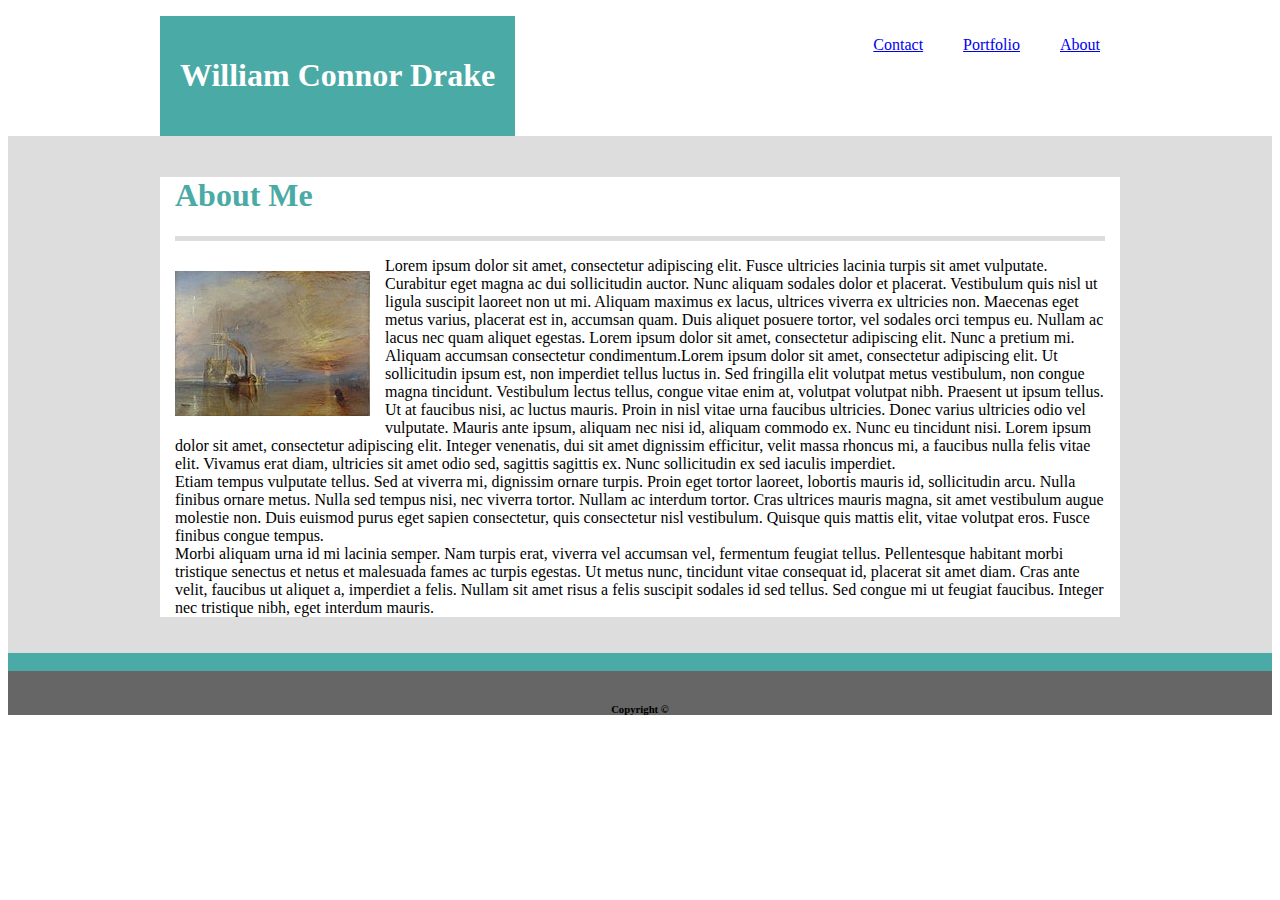
<file: index.html>
<!DOCTYPE html>
<html>
<head>
	<title>About Me</title>
		<link rel="stylesheet" type="text/css" href="assets/css/style.css">

</head>
<body>
	
	<div class="topractice">
		<div class= "top">

			<div class= "header">
				<h1>William Connor Drake</h1>
			</div>

	
			<ul>
				<li><a href="index.html">About </a></li>
				<li><a href="portfolio.html" target="_blank">Portfolio</a></li>
				<li> <a href= "contact.html" target="_blank">Contact</a></li>
			</ul>

		</div>
		<div style="clear:both;"></div>
	
	</div>

	<div class="backgroundgrey">

		<div class= "main">

			<div id="subheader"><h1>About Me</h1> </div>
			<img src="assets/images/turner.jpg" alt="Turner Painting" id="picture">
			<div class= "paragraph"> <p>
		Lorem ipsum dolor sit amet, consectetur adipiscing elit. Fusce ultricies lacinia turpis sit amet vulputate. Curabitur eget magna ac dui sollicitudin auctor. Nunc aliquam sodales dolor et placerat. Vestibulum quis nisl ut ligula suscipit laoreet non ut mi. Aliquam maximus ex lacus, ultrices viverra ex ultricies non. Maecenas eget metus varius, placerat est in, accumsan quam. Duis aliquet posuere tortor, vel sodales orci tempus eu. Nullam ac lacus nec quam aliquet egestas. Lorem ipsum dolor sit amet, consectetur adipiscing elit. Nunc a pretium mi. Aliquam accumsan consectetur condimentum.Lorem ipsum dolor sit amet, consectetur adipiscing elit. Ut sollicitudin ipsum est, non imperdiet tellus luctus in. Sed fringilla elit volutpat metus vestibulum, non congue magna tincidunt. Vestibulum lectus tellus, congue vitae enim at, volutpat volutpat nibh. Praesent ut ipsum tellus. Ut at faucibus nisi, ac luctus mauris. Proin in nisl vitae urna faucibus ultricies. Donec varius ultricies odio vel vulputate. Mauris ante ipsum, aliquam nec nisi id, aliquam commodo ex. Nunc eu tincidunt nisi. Lorem ipsum dolor sit amet, consectetur adipiscing elit. Integer venenatis, dui sit amet dignissim efficitur, velit massa rhoncus mi, a faucibus nulla felis vitae elit. Vivamus erat diam, ultricies sit amet odio sed, sagittis sagittis ex. Nunc sollicitudin ex sed iaculis imperdiet. <br>Etiam tempus vulputate tellus. Sed at viverra mi, dignissim ornare turpis.

Proin eget tortor laoreet, lobortis mauris id, sollicitudin arcu. Nulla finibus ornare metus. Nulla sed tempus nisi, nec viverra tortor. Nullam ac interdum tortor. Cras ultrices mauris magna, sit amet vestibulum augue molestie non. Duis euismod purus eget sapien consectetur, quis consectetur nisl vestibulum. Quisque quis mattis elit, vitae volutpat eros. Fusce finibus congue tempus. <br> Morbi aliquam urna id mi lacinia semper. Nam turpis erat, viverra vel accumsan vel, fermentum feugiat tellus. Pellentesque habitant morbi tristique senectus et netus et malesuada fames ac turpis egestas. Ut metus nunc, tincidunt vitae consequat id, placerat sit amet diam. Cras ante velit, faucibus ut aliquet a, imperdiet a felis. Nullam sit amet risus a felis suscipit sodales id sed tellus. Sed congue mi ut feugiat faucibus. Integer nec tristique nibh, eget interdum mauris.
</p>
			</div>
		</div>

	</div>

	<div class="tealbottom">
		<p>I don't know how else to do this</p>
	</div>
	
	<div class="copyright">
	<h6>Copyright ©</h6>
	</div>

</body>
</html>
</file>
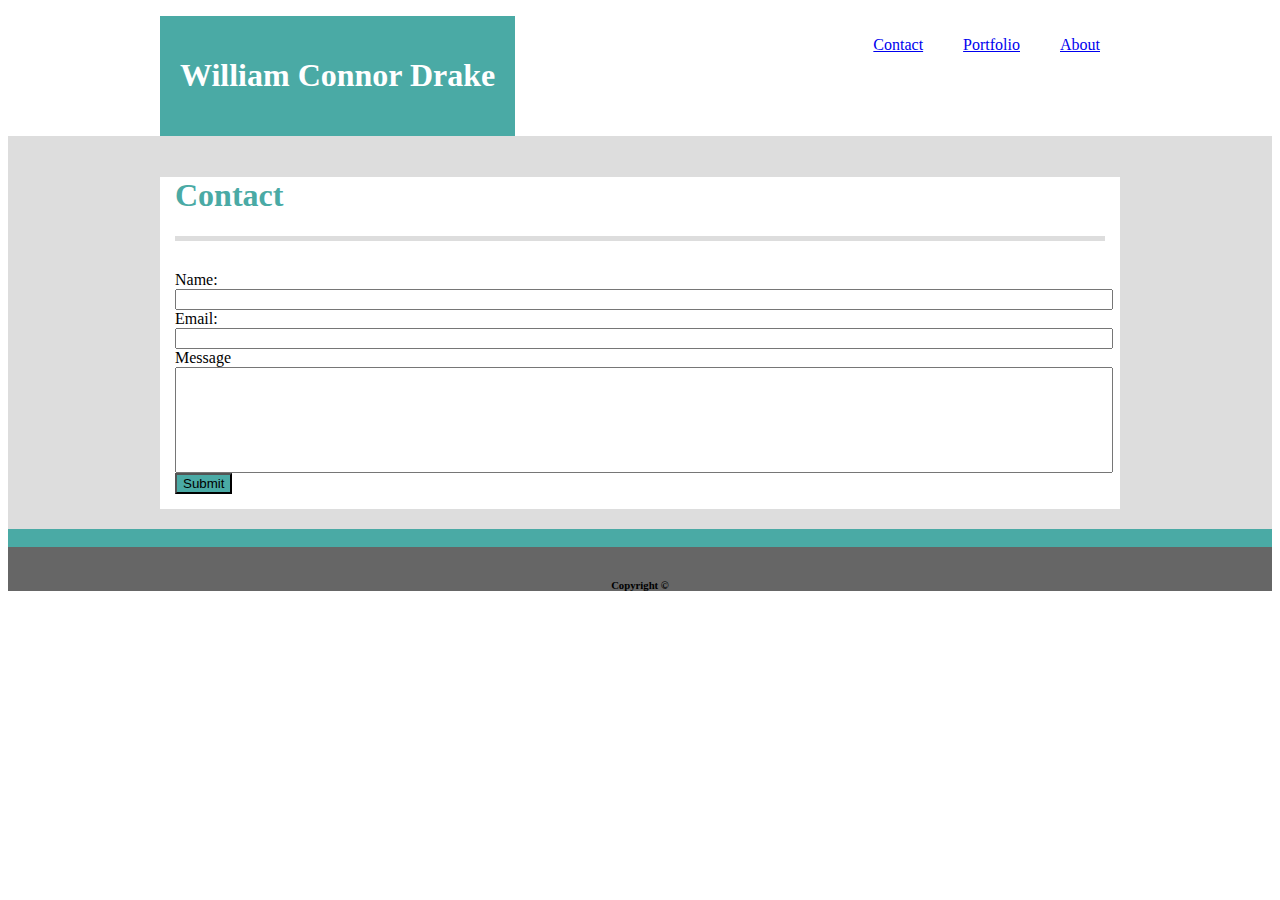
<file: contact.html>
<!DOCTYPE html>
<html>
<head>
	<title>Contact</title>
		<link rel="stylesheet" type="text/css" href="assets/css/style.css">

</head>
<body>
		<div class="topractice">
		<div class= "top">

			<div class= "header">
				<h1>William Connor Drake</h1>
			</div>

	
			<ul>
				<li><a href="index.html">About </a></li>
				<li><a href="portfolio.html" target="_blank">Portfolio</a></li>
				<li> <a href= "contact.html" target="_blank">Contact</a></li>
			</ul>

		</div>
		<div style="clear:both;"></div>
	
	</div>

	<div class="backgroundgrey">
		
		<div class="main">

			<div id="subheader"><h1>Contact</h1> </div>

			<form>
  				Name:
  				<br>
  				<input class= "name" type="text" name="Name">
  				<br>
  				Email:
  				<br>
  				<input class="email" type="text" name="Email">
  				<br>
  				Message
  				<br>
  				<input class= "message" type="text" name="Message">
  				<br>
  				<input class="submit" type="submit" value="Submit">
			</form>

		</div>

	</div>

	<div class="tealbottom">
		<p>I don't know how else to do this</p>
	</div>

	<div class="copyright">
	<h6>Copyright ©</h6>
	</div>

	
</body>
</html>
</file>
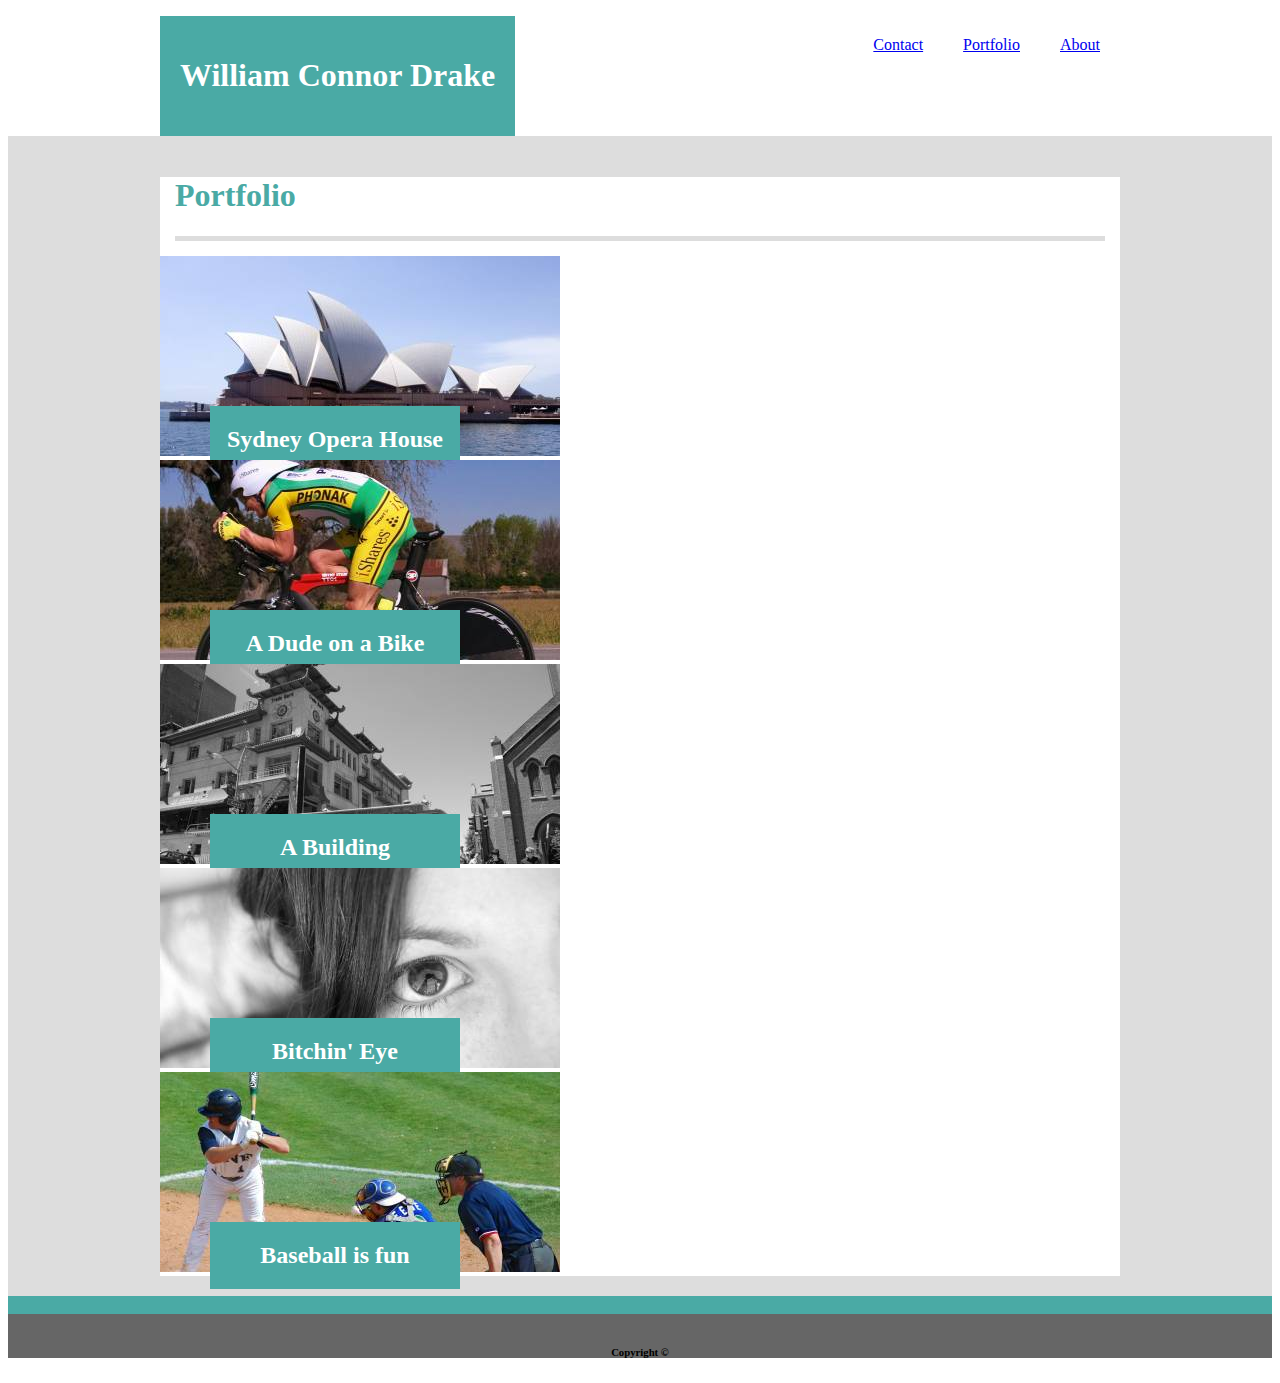
<file: portfolio.html>
<!DOCTYPE html>
<html>
<head>
	<title>Portfolio</title>
		<link rel="stylesheet" type="text/css" href="assets/css/style.css">

</head>
<body>
		<div class="topractice">
		<div class= "top">

			<div class= "header">
				<h1>William Connor Drake</h1>
			</div>

	
			<ul>
				<li><a href="index.html">About </a></li>
				<li><a href="portfolio.html" target="_blank">Portfolio</a></li>
				<li> <a href= "contact.html" target="_blank">Contact</a></li>
			</ul>

		</div>
		<div style="clear:both;"></div>
	
		</div>

	<div class="backgroundgrey">
		<div class="main">

			<div id="subheader"><h1>Portfolio</h1></div>
	
			<div class="pictures">

				<div class="sydney">
					<img src="assets/images/city.jpg" alt="City">
					<div id="sydney">
						<h2> Sydney Opera House </h2>
					</div>
				</div>
	
				<div class="bike">
					<img src="assets/images/swimming.jpg" alt="Swimming">
					<div id="bike">
						<h2>A Dude on a Bike</h2>
					</div>
				</div>
	
				<div class="building">
					<img src="assets/images/music.jpg" alt="Music">
					<div id="building">
						<h2>A Building</h2>
					</div>
				</div>
	
				<div class="eye">
					<img src="assets/images/concert.jpg" alt="Concert">
					<div id="eye">
						<h2>Bitchin' Eye</h2>
					</div>
				</div>

				<div class="waves">
					<img src="assets/images/waves.jpg" alt="Waves">
					<div id="waves">
						<h2>Baseball is fun</h2>
					</div>
				</div>	
	
			</div>

		</div>
	</div>
	

	<div class="tealbottom">
		<p>I don't know how else to do this</p>
	</div>

	<div class= "copyright">
		<h6>Copyright ©</h6>
	</div>

</body>
</html>
</file>
<file: assets/css/style.css>
/*All Pages*/

 .topractice {
   width: 100%;
   background-color: white;
 }

.top {
	width: 960px;
	margin-left: auto;
	margin-right: auto;
   background-color: white;
}



.header {
	float: left;
	color: white;
	background-color:#4aaaa5;
	padding: 20px;
}



li  {
    float: right;
    display: block;
    padding: 20px;
    text-decoration: none;
    color: black;
}


.backgroundgrey{
   width: 100%;
   background-color:#dddddd;
   padding: 20px 0px;
}


.main {
	clear: both;
	background-color: white;
   width: 960px;
   margin-left: auto;
   margin-right: auto;

}

#subheader{
   color: #4aaaa5;
    border-bottom: 5px solid #dddddd;
    margin: 15px;
   
}


.tealbottom{
	background-color:#4aaaa5;
	color: #4aaaa5;
	margin: -1em 0em;
	
}
.copyright{
	clear: both;
	text-align: center;
	background-color: #666666;
	padding-top: 7px;
	
}

/*About Me*/

#picture{
	float: left;
	margin: 15px;
}

.paragraph {
	margin: 15px;
}


/* Portfolio */




.sydney { 
   position: relative;
   

}

#sydney{ 
   position: absolute; 
   top: 150px; 
   left: 50px;  
   color: white;
   background-color:#4aaaa5;
   width: 250px;
   padding: 0px;
   text-align: center;
}

.bike {
	position: relative;
}

#bike{ 
   position: absolute; 
   top: 150px; 
   left: 50px; 
   color: white;
   background-color:#4aaaa5;
   width: 250px;
   padding: 0px;
   text-align: center;


}

.building {
	position: relative;
}

#building{ 
   position: absolute; 
   top: 150px; 
   left: 50px; 
   color: white;
   background-color:#4aaaa5;
   width: 250px;
   padding: 0px;
   text-align: center;

}

.eye {
	position: relative;
}

#eye{ 
   position: absolute; 
   top: 150px; 
   left: 50px;  
   color: white;
   background-color:#4aaaa5;
   width: 250px;
   padding: 0px;
   text-align: center;

}

.waves {
	position: relative;
}

#waves{ 
   position: absolute; 
   top: 150px; 
   left: 50px;  
   color: white;
   background-color:#4aaaa5;
   width: 250px;
   padding: 0px;
   text-align: center;
}


/* Contact */

form {
	padding: 15px;

}

.submit {
	background-color:#4aaaa5 ;
}

.message{
	height: 100px;
	width: 100%;
}

.name {
	width: 100%;
}

.email{
	width: 100%;
}
</file>
